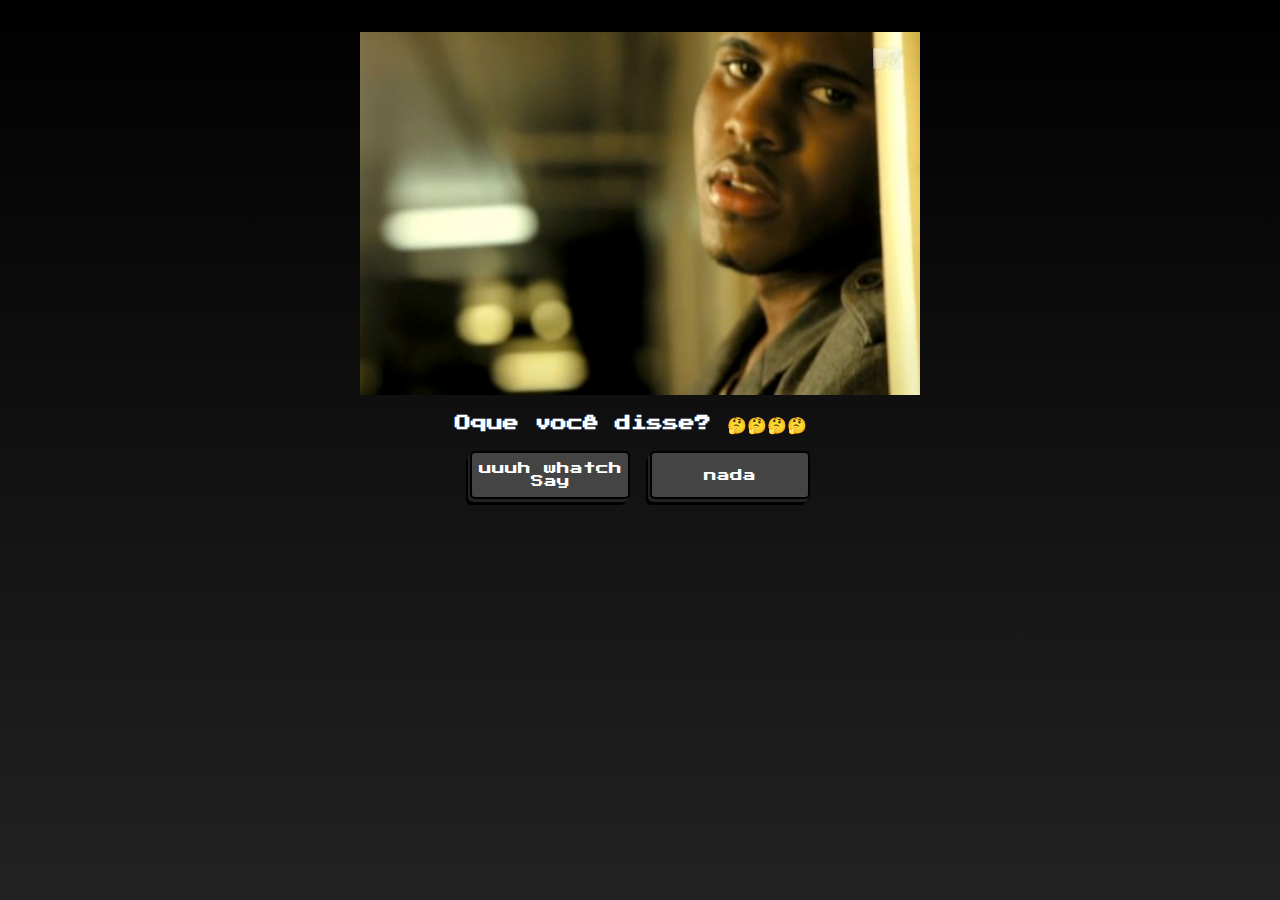
<file: index.html>
<!DOCTYPE html>
<html lang="pt-br">
  <head>
    <meta charset="UTF-8" />
    <meta http-equiv="X-UA-Compatible" content="IE=edge" />
    <meta name="viewport" content="width=device-width, initial-scale=1.0" />
    <link rel="preconnect" href="https://fonts.googleapis.com" />
    <link rel="preconnect" href="https://fonts.gstatic.com" crossorigin />
    <link
      href="https://fonts.googleapis.com/css2?family=Hepta+Slab:wght@200;300;400;500;600;700;800;900&family=Press+Start+2P&display=swap"
      rel="stylesheet"
    />
    <link rel="stylesheet" href="style.css" />
    

    <title>🤔</title>
  </head>

  <body>
    <main>
      <img class="justinImg" src="assets/derulo.jpg" alt="" />
      <img class="gatinhoBravo disable" src="assets/bebe.jpg" alt="" />
      <h1 class="title">Oque você disse? 🤔🤔🤔🤔</h1>
      <div class="btns">
        <button class="btnYes vibrate-1"> uuuh whatch Say</button>
        <button class="btnNo vibrate-1" onmouseover="desvia(this)">nada</button>
      </div>
    </main>
    <script src="script.js"></script>
  </body>
</html>
</file>
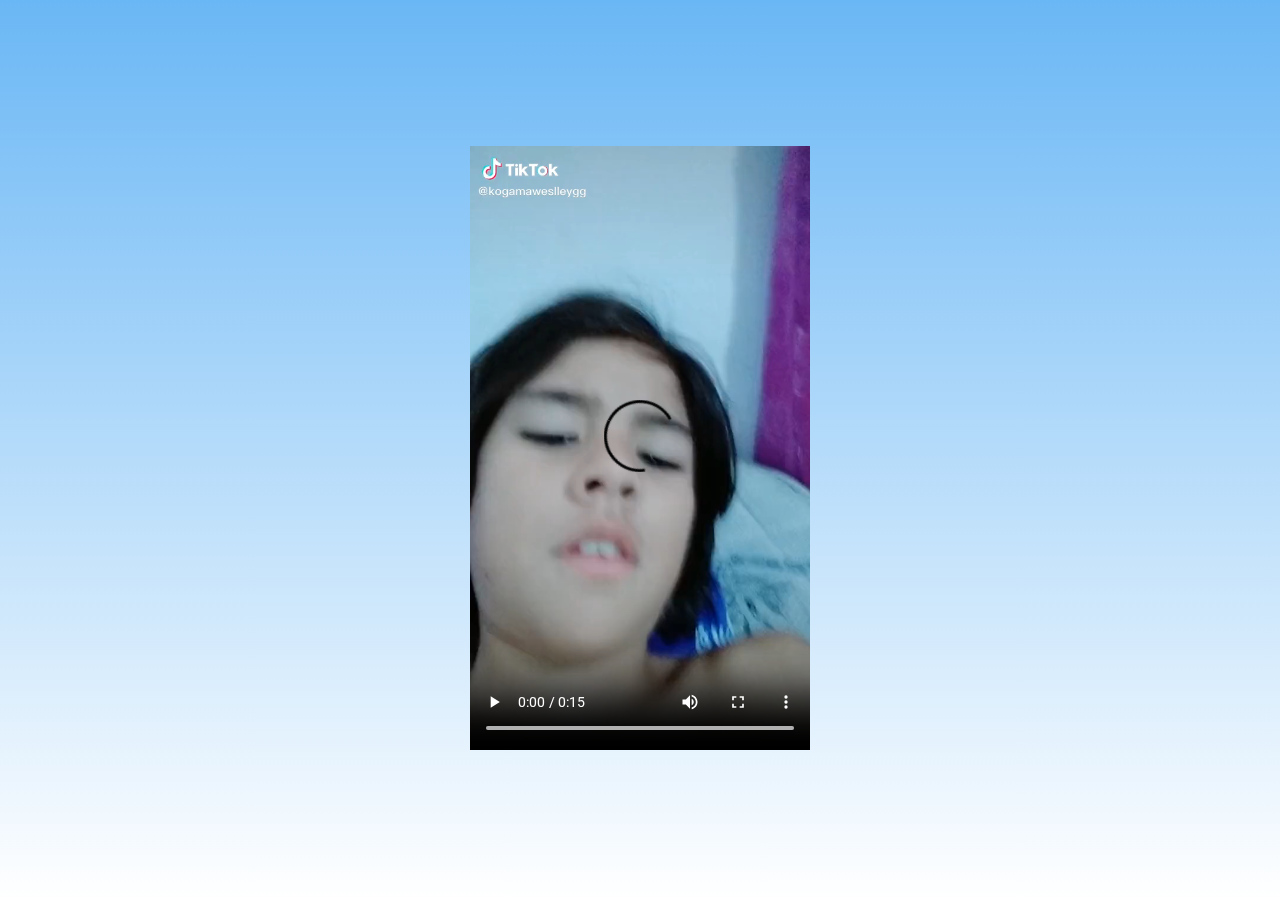
<file: wesley.html>
<!DOCTYPE html>
<html lang="en">
  <head>
    <meta charset="UTF-8" />
    <meta http-equiv="X-UA-Compatible" content="IE=edge" />
    <meta name="viewport" content="width=device-width, initial-scale=1.0" />
    <link rel="preconnect" href="https://fonts.googleapis.com" />
    <link rel="preconnect" href="https://fonts.gstatic.com" crossorigin />
    <link
      href="https://fonts.googleapis.com/css2?family=Hepta+Slab:wght@200;300;400;500;600;700;800;900&family=Press+Start+2P&family=Roboto:wght@100;300;400;500;700;900&display=swap"
      rel="stylesheet"
    />
    <link rel="stylesheet" href="presente.css" />
    <link href="https://emoji-css.afeld.me/emoji.css" rel="stylesheet" />
    <title>🤔</title>
  </head>
  <body>
    <main>
      <video
        class="wesleyMovie slide-in-bottom"
        src="assets/Download.mp4"
        type="video/mp4"
        autoplay
        width="340px"
        controls
      ></video>
    </main>
    <script src="presente.js"></script>
  </body>
</html>
</file>
<file: style.css>
* {
  margin: 0;
  padding: 0;
  box-sizing: border-box;
  -webkit-font-smoothing: antialiased;
  -moz-osx-font-smoothing: grayscale;
}

body {
  background: linear-gradient(to bottom, #000, #222);
  text-align: center;
  min-height: 100vh;
}

main {
  padding-top: 2rem;
  position: relative;
}

h1 {
  font-family: "Press Start 2P", cursive;
  font-size: 1rem;
  padding-bottom: 1rem;
  padding-top: 1rem;
  padding-right: 1.1rem;
  text-align: center;
}

h2 {
  position: absolute;
  left: 0;
  right: 0;
  top: 10rem;
  font-family: "Hepta Slab", serif;
  font-family: "Press Start 2P", cursive;
  color: #fff;
}

.gatinhoBravo {
  width: 10rem;
  height: 16rem;
}

.justinImg {
  width: 35rem;
}

.title {
  color: #fff;
}
.btns {
  display: flex;
  gap: 20px;
  justify-content: center;
  align-items: center;
}

.btns button {
  font-family: "Hepta Slab", serif;
  font-family: "Press Start 2P", cursive;
  width: 10rem;
  height: 3rem;
  font-size: 0.8rem;
  border: 2px solid #000;
  border-radius: 5px;
  color: white;
  background-color: #444;
  box-shadow: -2px 3px 0 #222, -4px 6px 0 #000;
  cursor: pointer;
}

.disable {
  display: none;
}

button:active {
  box-shadow: inset -4px 4px 0 #222;
  font-size: 1rem;
}

.vibrate-1 {
  animation: vibrate-1 0.3s linear infinite both;
}

@keyframes vibrate-1 {
  0% {
    transform: translate(0);
  }
  20% {
    transform: translate(-2px, 2px);
  }
  40% {
    transform: translate(-2px, -2px);
  }
  60% {
    transform: translate(2px, 2px);
  }
  80% {
    transform: translate(2px, -2px);
  }
  100% {
    transform: translate(0);
  }
}

@media (max-width: 800px) {
  
  main {
    padding-right: 1.1rem;
  }
  
  .btns button {
    width: 8rem;
  }

  .corePixel {
    width: 20rem;
    padding: 2rem;
  }

  .jasna {
    right: 1rem;
    top: 10rem;
  }
}
</file>
<file: presente.css>
* {
  margin: 0;
  padding: 0;
  box-sizing: border-box;
  -webkit-font-smoothing: antialiased;
  -moz-osx-font-smoothing: grayscale;
}

body {
  background: linear-gradient(to bottom, #6ab7f5, #fff);
  text-align: center;
  display: flex;
  align-items: center;
  justify-content: center;
  min-height: 100vh;
  overflow: hidden;
}


.slide-in-bottom {
  animation: slide-in-bottom 3s cubic-bezier(0.25, 0.46, 0.45, 0.94)  7s both ;
}

.rotate-in-center {
	-webkit-animation: rotate-in-center 0.6s cubic-bezier(0.250, 0.460, 0.450, 0.940) 10s both;
	        animation: rotate-in-center 0.6s cubic-bezier(0.250, 0.460, 0.450, 0.940) 10s both;
} 

@keyframes slide-in-bottom {
  0% {
    transform: translateY(400px);
    opacity: 0;
  }
  100% {
    transform: translateY(0);
    opacity: 1;
  }
}

@-webkit-keyframes rotate-in-center {
  0% {
    -webkit-transform: rotate(-360deg);
            transform: rotate(-360deg);
    opacity: 0;
  }
  100% {
    -webkit-transform: rotate(0);
            transform: rotate(0);
    opacity: 1;
  }
}
@keyframes rotate-in-center {
  0% {
    -webkit-transform: rotate(-360deg);
            transform: rotate(-360deg);
    opacity: 0;
  }
  100% {
    -webkit-transform: rotate(0);
            transform: rotate(0);
    opacity: 1;
  }
}

@media (max-width: 800px) {
  .aberta {
    width: 20rem;
    left: 0;
  }

  .gatinho {
    padding-right: 0.5rem;
  }

  .balaos {
    display: none;
  }
}
</file>
